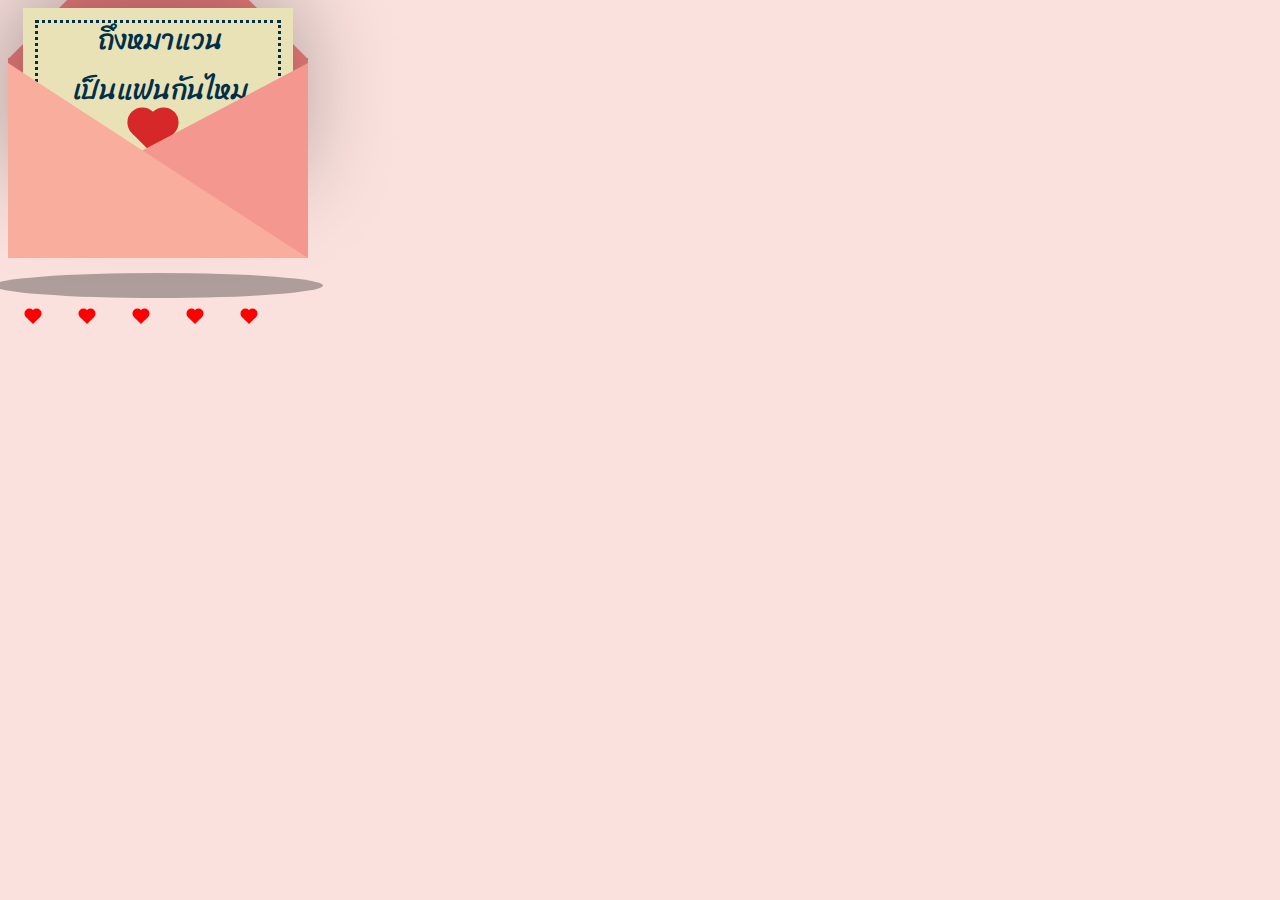
<file: love.html>
<!DOCTYPE html>
<html lang="en">
<head>
    <meta charset="UTF-8">
    <meta name="viewport" content="width=device-width, initial-scale=1.0">
    <title>Valentine's Card</title>
    <link rel="stylesheet" href="./love.css">
</head>
<body>
  <div class="container">  
    <div class="valentines">
      <div class="envelope"></div>
      <div class="front"></div>
      <div class="card">
        <div class="text">ถึงหมาแวน<br><br>เป็นแฟนกันไหม</div>
        <div class="heart"></div>
      </div>
      <div class="hearts">
        <div class="one"></div>
        <div class="two"></div>
        <div class="three"></div>
        <div class="four"></div>
        <div class="five"></div>
      </div>
    </div>
    <div class="shadow"></div>
  </div>

  <script>
    document.addEventListener('DOMContentLoaded', function () {
      const container = document.querySelector('.container');
      const card = document.querySelector('.card');

      container.addEventListener('mouseenter', function () {
        card.style.transition = 'top 0.6s';
        card.style.top = '-90px';
      });

      container.addEventListener('mouseleave', function () {
        card.style.transition = 'top 0.6s';
        card.style.top = '5px';
      });
    });
  </script>
</body>
</html>
</file>
<file: love.css>
@import url('https://fonts.googleapis.com/css2?family=Sriracha&display=swap');

body {


  background-color: #fae1dd;
}

.container {
  position: relative;
}

.valentines {
  position: relative;
  top:50px;
  cursor: pointer;
  animation: up 3s linear infinite;
}

@keyframes up {
  0%, 100% {
    transform: translateY(0);
  }
  50% {
    transform: translateY(-30px);
  }
}


.envelope {
  position: relative;
  width: 300px;
  height:200px;
  background-color: #f08080; 
}

.envelope:before {
  background-color: #f08080; 
  content:"";
  position: absolute;
  width: 212px;
  height: 212px;
  transform: rotate(45deg);
  top:-105px;
  left:44px;
  border-radius:30px 0 0 0;
}

.card {
  position: absolute;
  background-color: #eae2b7;
  width: 270px;
  height: 170px;
  top:-50px;
  left:15px;
  box-shadow: -5px -5px 100px rgba(0,0,0,0.4); 
}

.card:before {
  content:"";
  position: absolute;
  border:3px solid #003049;
  border-style: dotted;
  width: 240px;
  heighT: 140px;
  left:12px;
  top:12px;
}

.text {
  position: absolute;
  font-family: 'Sriracha', cursive;
  font-size: 28px;
  text-align: center;
  line-height:25px;
  top:19px;
  left:50px;
  color: #003049;
}

.heart {
  background-color: #d62828;
  display: inline-block;
  height: 30px;
  margin: 0 10px;
  position: relative;
  top: 110px;
  left:105px;
  transform: rotate(-45deg);
  width: 30px;
}

.heart:before,
.heart:after {
  content: "";
  background-color: #d62828;
  border-radius: 50%;
  height: 30px;
  position: absolute;
  width: 30px;
}

.heart:before {
  top: -15px;
  left: 0;
}

.heart:after {
  left: 15px;
  top: 0;
}

.hearts {
  position: absolute  
}

.one, .two, .three, .four, .five {
  background-color: red;
  display: inline-block;
  height: 10px;
  margin: 0 10px;
  position: relative;
  transform: rotate(-45deg);
  width: 10px;
  top:50px;
}

.one:before,
.one:after, .two:before, .two:after, .three:before, .three:after, .four:before, .four:after, .five:before, .five:after {
  content: "";
  background-color: red;
  border-radius: 50%;
  height: 10px;
  position: absolute;
  width: 10px;
}

.one:before, .two:before, .three:before, .four:before, .five:before {
  top: -5px;
  left: 0;
}

.one:after, .two:after, .three:after, .four:after, .five:after {
  left: 5px;
  top: 0;
}
  
.one {
  left:10px;
  animation: heart 1s ease-out infinite; 
}

.two {
  left:30px;
  animation: heart 2s ease-out infinite; 
}

.three {
  left:50px;
  animation: heart 1.5s ease-out infinite;
}

.four {
  left:70px;
  animation: heart 2.3s ease-out infinite;
}

.five {
  left:90px;
  animation: heart 1.7s ease-out infinite;
}

@keyframes heart {
  0%{
    transform: translateY(0) rotate(-45deg) scale(0.3);
    opacity: 1;
  }
  100%{
    transform: translateY(-150px) rotate(-45deg) scale(1.3);
    opacity: 0.5;
  }
}

.front {
  position: absolute;
  border-right: 180px solid #f4978e;
  border-top: 95px solid transparent;
  border-bottom: 100px solid transparent;
  left:120px;
  top:5px;
  width:0;
  height:0;
  z-index:10;
}

.front:before {
  position: absolute;
  content:"";
  border-left: 300px solid #f8ad9d;
  border-top: 195px solid transparent;
  left:-120px;
  top:-95px;
  width:0;
  height:0;
}

.shadow {
  position: absolute;
  width: 330px;
  height: 25px;
  border-radius:50%;
  background-color: rgba(0,0,0,0.3);
  top:265px;
  left:-15px;
  animation: scale 3s linear infinite;
  z-index:-1;
}

@keyframes scale {
  0%, 100% {
    transform: scaleX(1);
  }
  50% {
    transform: scaleX(0.85);
  }
}
#toggle-sound, #toggle-sound-2 {
  position: fixed;
  right: 20px;
  background-color: #ff5c5c;
  color: white;
  border: none;
  border-radius: 50px;
  padding: 10px 20px;
  font-size: 18px;
  cursor: pointer;
  box-shadow: 0px 4px 8px rgba(0, 0, 0, 0.2);
  transition: background-color 0.3s, transform 0.3s;
}

/* Position the first button above the second one */
#toggle-sound {
  bottom: 80px; /* Adjusts height from bottom for spacing */
}

#toggle-sound-2 {
  bottom: 20px; /* Position the second button lower */
}

#toggle-sound:hover, #toggle-sound-2:hover {
  background-color: #ff3030;
  transform: scale(1.1);
}

#toggle-sound:active, #toggle-sound-2:active {
  background-color: #d92c2c;
  transform: scale(1.05);
}
#audio-status {
  position: absolute;
  top: 20px; /* Position it towards the top of the screen */
  left: 50%; /* Center horizontally */
  transform: translateX(-50%); /* Center the text */
  font-family: 'Arial', sans-serif; /* Use a clean font */
  font-size: 20px; /* Larger text for better visibility */
  font-weight: bold; /* Make text bold */
  color: #636363; /* White text for contrast */
  font-family: 'Sriracha', cursive;
  font-size: 18px;
  padding: 10px 20px; /* Padding around the text */
  border-radius: 15px; /* Rounded corners */
  text-align: center; /* Center the text */
  box-shadow: 0px 4px 8px rgba(0, 0, 0, 0.2); /* Shadow for depth */
  animation: floatAnimation 3s ease-in-out infinite; /* Continuous animation */
}

/* Continuous floating animation */
@keyframes floatAnimation {
  0% {
    transform: translateX(-50%) translateY(-10px); /* Start above the initial position */
  }
  50% {
    transform: translateX(-50%) translateY(10px); /* Move below the initial position */
  }
  100% {
    transform: translateX(-50%) translateY(-10px); /* Return to the initial position */
  }
}
</file>
